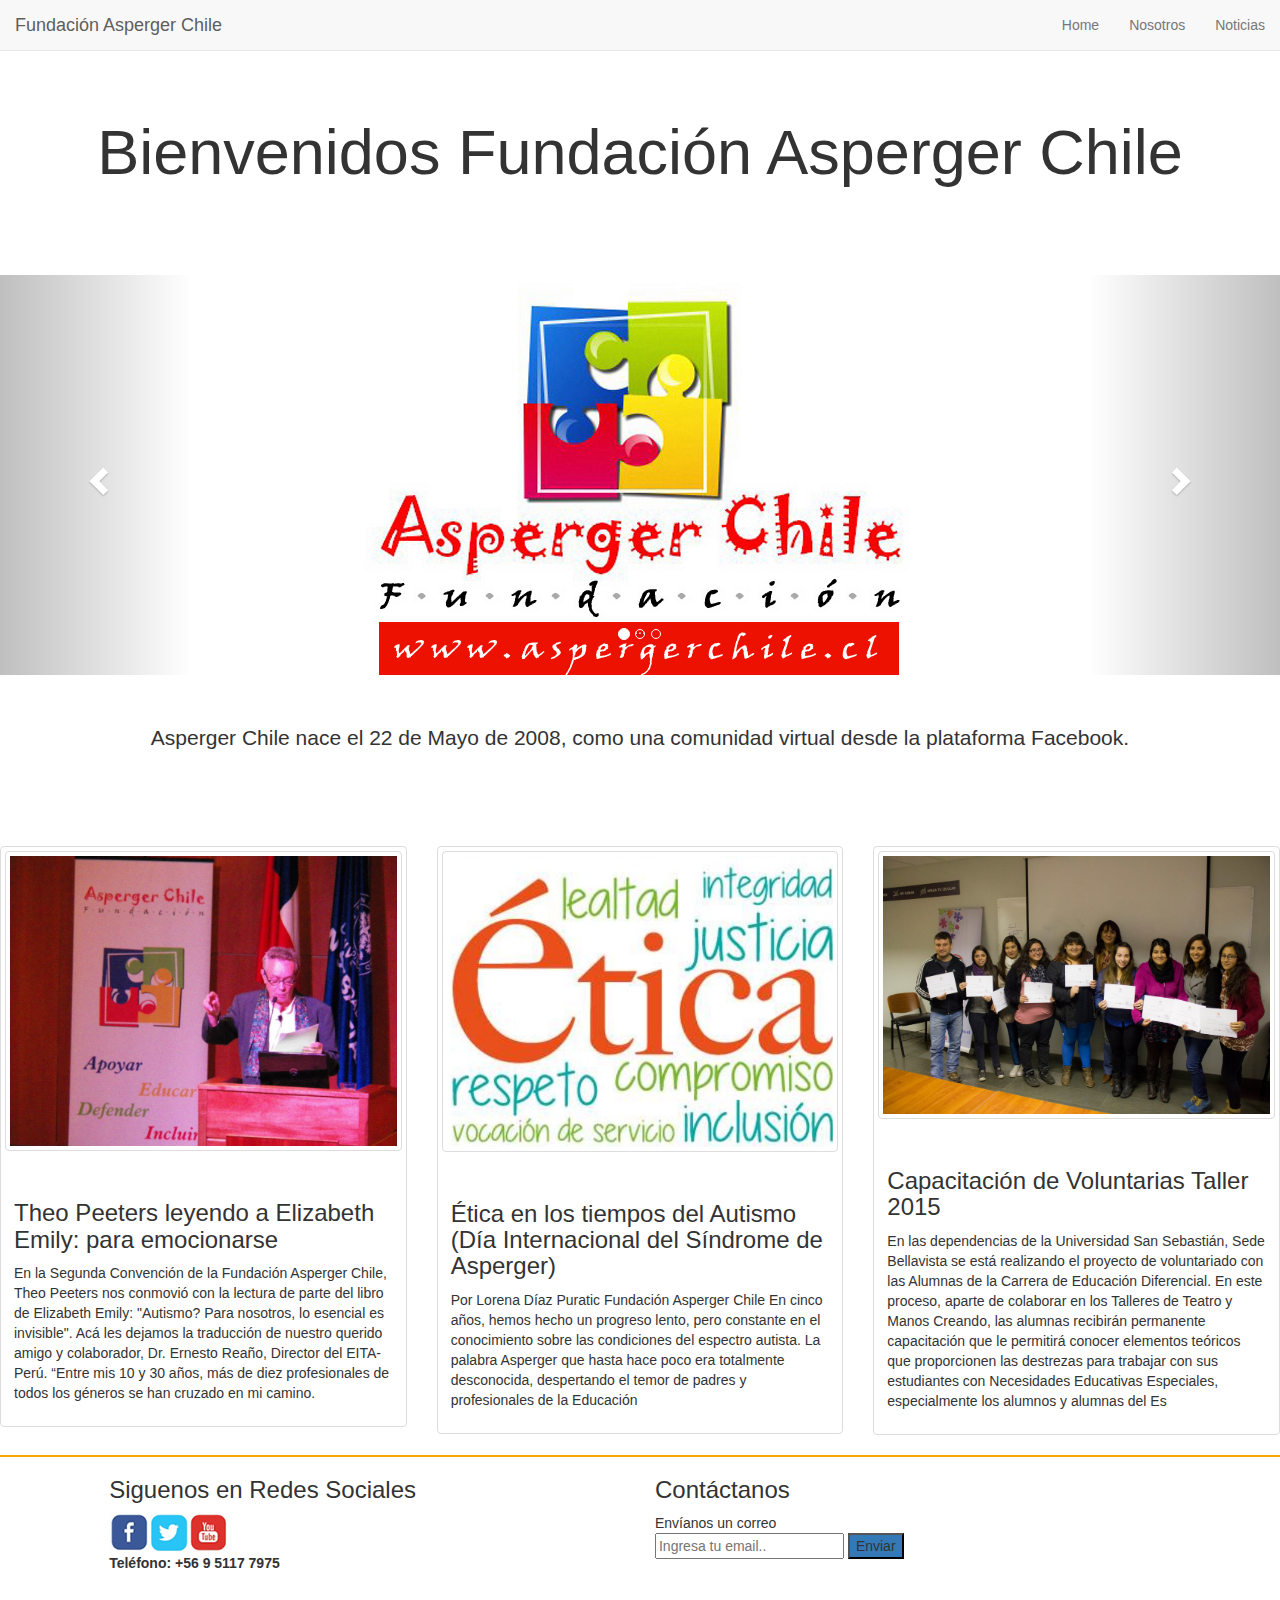
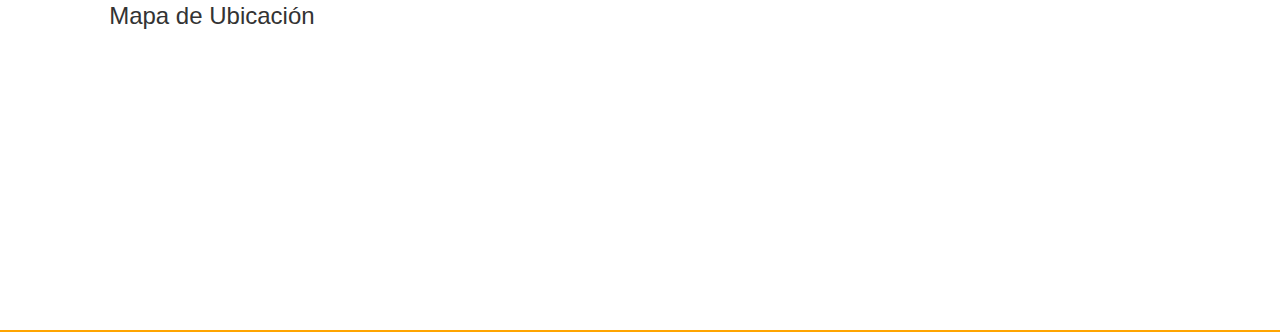
<file: index.html>
<!DOCTYPE html>
<html>
<head>
	<meta charset="utf-8">
	<meta name="viewport" content="width=device-width, initial-scale=1">

	<!-- Latest compiled and minified CSS -->
	<link href="https://maxcdn.bootstrapcdn.com/bootstrap/3.3.7/css/bootstrap.min.css" rel="stylesheet" integrity="sha384-BVYiiSIFeK1dGmJRAkycuHAHRg32OmUcww7on3RYdg4Va+PmSTsz/K68vbdEjh4u" crossorigin="anonymous">
	
	<script type="text/javascript" src="http://code.jquery.com/jquery-1.11.0.min.js"></script>
	<!-- Latest compiled and minified JavaScript -->
	<script src="https://maxcdn.bootstrapcdn.com/bootstrap/3.3.7/js/bootstrap.min.js" integrity="sha384-Tc5IQib027qvyjSMfHjOMaLkfuWVxZxUPnCJA7l2mCWNIpG9mGCD8wGNIcPD7Txa" crossorigin="anonymous"></script>

	<link rel="stylesheet" type="text/css" href="css/estilo.css">
	<title>Fundación Asperger</title>
</head>
<body>
<!-- Inicio Barra de Navegación-->
<nav class="navbar navbar-default navbar-fixed-top" role="navigation">
  <div class="container-fluid">
    <!-- Brand and toggle get grouped for better mobile display -->
    <div class="navbar-header">
      <button type="button" class="navbar-toggle" data-toggle="collapse" data-target="#bs-example-navbar-collapse-1">
        <span class="sr-only">Toggle navigation</span>
        <span class="icon-bar"></span>
        <span class="icon-bar"></span>
        <span class="icon-bar"></span>
      </button>
      <a class="navbar-brand" href="#">Fundación Asperger Chile</a>
    </div>

    <!-- Collect the nav links, forms, and other content for toggling -->
    <div class="collapse navbar-collapse" id="bs-example-navbar-collapse-1">

      <ul class="nav navbar-nav navbar-right">
        <li><a href="index.html" alt="#">Home</a></li>
        <li><a href="nosotros.html" alt="#">Nosotros</a></li>
        <li><a href="noticias.html" alt="#">Noticias</a></li>
      </ul>
    </div><!-- /.navbar-collapse -->
  </div><!-- /.container-fluid -->
</nav>
<!-- FIN Barra de Navegación -->

<!-- Inicio Banner Principal -->

<!--<div class="jumbotron">
  	<h1 class="centered">Bienvenidos Fundación Asperger Chile</h1>
  	<img src="images/asperger-chile.jpg" class="img-responsive centered-img">
  	<p class="centered">Asperger Chile nace el 22 de Mayo de 2008, como una comunidad virtual desde la plataforma Facebook.</p>
</div>-->
<div class="jumbotron">
  <h1 class="centered">Bienvenidos Fundación Asperger Chile</h1>
</div>
<div id="carousel-example-generic" class="carousel slide" data-ride="carousel">
  <!-- Indicators -->
  <ol class="carousel-indicators">
    <li data-target="#carousel-example-generic" data-slide-to="0" class="active"></li>
    <li data-target="#carousel-example-generic" data-slide-to="1"></li>
    <li data-target="#carousel-example-generic" data-slide-to="2"></li>
  </ol>

  <!-- Wrapper for slides -->
  <div class="carousel-inner" role="listbox">
    <div class="item active">
      <img src="images/asperger-chile.jpg" class="centered-img img-responsive" alt="#">
      <div class="carousel-caption">
        ...
      </div>
    </div>
    <div class="item">
      <img src="images/Jorges.jpg" class="centered-img img-responsive" alt="#">
      <div class="carousel-caption">
        ...
      </div>
    </div>
    <div class="item">
      <img src="images/etica-y-comportamiento-de-la-sociedad.jpg" class="centered-img img-responsive" alt="#">
      <div class="carousel-caption">
        ...
      </div>
    </div>
  </div>

  <!-- Controls -->
  <a class="left carousel-control" href="#carousel-example-generic" role="button" data-slide="prev">
    <span class="glyphicon glyphicon-chevron-left" aria-hidden="true"></span>
    <span class="sr-only">Previous</span>
  </a>
  <a class="right carousel-control" href="#carousel-example-generic" role="button" data-slide="next">
    <span class="glyphicon glyphicon-chevron-right" aria-hidden="true"></span>
    <span class="sr-only">Next</span>
  </a>
</div>

<div class="jumbotron">
  <p class="centered">Asperger Chile nace el 22 de Mayo de 2008, como una comunidad virtual desde la plataforma Facebook.</p>
</div>


 <!--Fin Banner Principal -->

<!-- Inicio thumbnails (noticias relevantes) -->
<div class="row">
   <div class="col-sm-6 col-md-4">
    <div class="thumbnail">
      <img src="images/THEOFAC1.jpg" class="img-responsive thumbnail" alt="...">
      <div class="caption">
        <h3>Theo Peeters leyendo a Elizabeth Emily: para emocionarse</h3>
        <p>En la Segunda Convención de la Fundación Asperger Chile, Theo Peeters nos conmovió con la lectura de parte del libro de Elizabeth Emily: "Autismo? Para nosotros, lo esencial es invisible". Acá les dejamos la traducción de nuestro querido amigo y colaborador, Dr. Ernesto Reaño, Director del EITA- Perú. “Entre mis 10 y 30 años, más de diez profesionales de todos los géneros se han cruzado en mi camino. </p>
      </div>
    </div>
  </div>

   <div class="col-sm-6 col-md-4">
    <div class="thumbnail">
      <img src="images/etica-y-comportamiento-de-la-sociedad.jpg" class="img-responsive thumbnail" alt="...">
      <div class="caption">
        <h3>Ética en los tiempos del Autismo (Día Internacional del Síndrome de Asperger)</h3>
        <p>Por Lorena Díaz Puratic Fundación Asperger Chile En cinco años, hemos hecho un progreso lento, pero constante en el conocimiento sobre las condiciones del espectro autista. La palabra Asperger que hasta hace poco era totalmente desconocida, despertando el temor de padres y profesionales de la Educación</p>
      </div>
    </div>
  </div>
    <div class="col-sm-6 col-md-4">
    <div class="thumbnail">
      <img src="images/websitecap.jpg" class="img-responsive thumbnail" alt="...">
      <div class="caption">
        <h3>Capacitación de Voluntarias Taller 2015</h3>
        <p>En las dependencias de la Universidad San Sebastián, Sede Bellavista se está realizando el proyecto de voluntariado con las Alumnas de la Carrera de Educación Diferencial. En este proceso, aparte de colaborar en los Talleres de Teatro y Manos Creando, las alumnas recibirán permanente capacitación que le permitirá conocer elementos teóricos que proporcionen las destrezas para trabajar con sus estudiantes con Necesidades Educativas Especiales, especialmente los alumnos y alumnas del Es</p>
      </div>
    </div>
  </div>
</div>
<!-- Fin thumbnails (noticias relevantes) -->

<!-- Inicio Footer -->

<div class="jumbotron-footer">
<!-- Inicio Información de Contacto -->
	<div class="row">
		<div class="col-md-5 col-md-offset-1 col-sm-5 col-sm-offset-1 enlinea">
			<h3>Siguenos en Redes Sociales</h3>
			<p class="centered">
				<a href="https://www.facebook.com/pages/Fundacion-Asperger-Chile/116320555087515" alt="#"><img src="images/face.jpg" class="img-responsive img"></a>
				<a href="https://twitter.com/Aspergerchile_F" alt="#"><img src="images/twitter.jpg" class="img-responsive img" alt="#"></a>
				<a href="https://www.youtube.com/channel/UCv927I1W_spt4eVdrYUSlqw" alt="#"><img src="images/youtube.jpg" class="img-responsive img" alt="#"></a>
			</p>
			<br>
			<p class="Lnegrita borra">Teléfono: +56 9 5117 7975 <br> </p>
		</div>
		<div class="col-md-5 col-sm-5 enlinea">
			<h3>Contáctanos</h3>
			<span>Envíanos un correo</span><br>
			<form action="mailto:direccion@correo.com">
				<input type="text" placeholder="Ingresa tu email..">
				<button class="button bAzul">Enviar</button>
			</form>
		</div>
	</div>
<!-- Fin Información de Contacto -->

<!-- Inicio Formulación de Contacto -->
<!-- Fin Formulación de Contacto -->

<!-- Inicio Mapa de Ubicación -->
	<div class="row">
		<div class="col-md-5 col-md-offset-1 col-sm-5 col-sm-offset-1 enlinea">
			<h3> Mapa de Ubicación </h3>
			<div class="embed-responsive embed-responsive-16by9">	
				<iframe src="https://www.google.com/maps/embed?pb=!1m10!1m8!1m3!1d13318.14811886251!2d-70.6187215!3d-33.4353126!3m2!1i1024!2i768!4f13.1!5e0!3m2!1ses-419!2scl!4v1506305768454" frameborder="0" style="border:0" allowfullscreen class="embed-responsive-item"></iframe>
			</div>
		</div>
	</div>
<!-- Fin Mapa de Ubicación -->
<!-- Fin Footer -->
</div>

</body>
</html>
</file>
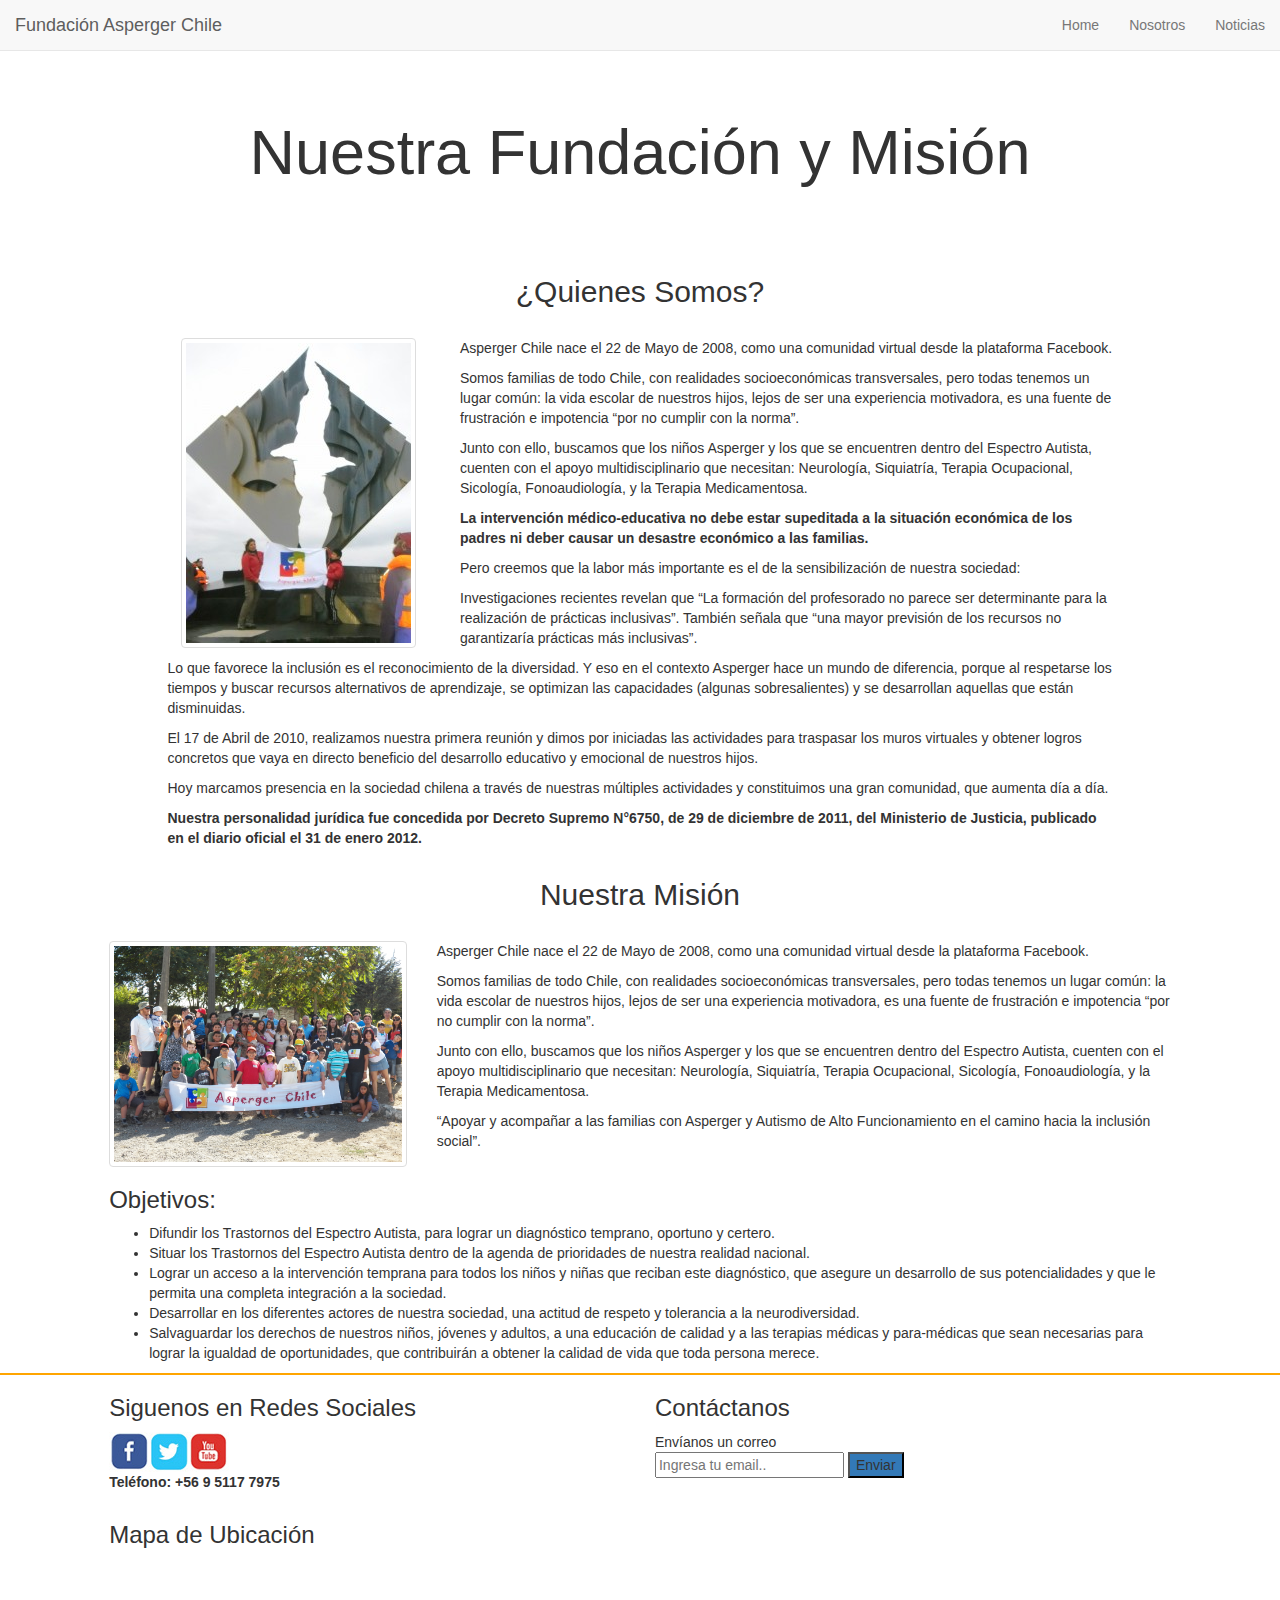
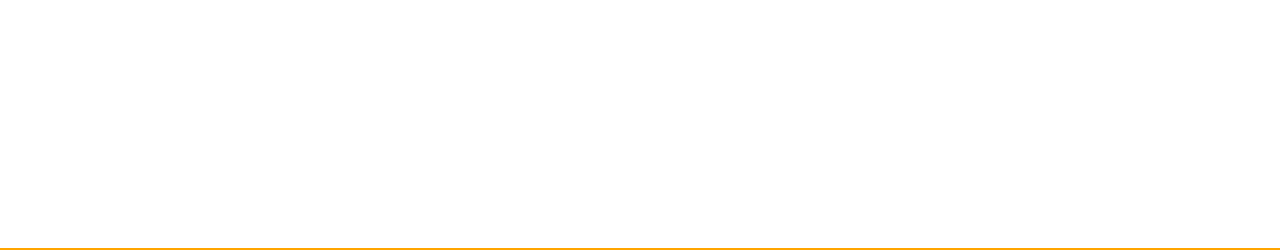
<file: nosotros.html>
<!DOCTYPE html>
<html>
<head>
	<meta charset="utf-8">
	<meta name="viewport" content="width=device-width, initial-scale=1">

	<!-- Latest compiled and minified CSS -->
	<link rel="stylesheet" href="http://netdna.bootstrapcdn.com/bootstrap/3.1.1/css/bootstrap.min.css">
	
	<script type="text/javascript" src="http://code.jquery.com/jquery-1.11.0.min.js"></script>
	<!-- Latest compiled and minified JavaScript -->
	<script src="http://netdna.bootstrapcdn.com/bootstrap/3.1.1/js/bootstrap.min.js"></script>

	<link rel="stylesheet" type="text/css" href="css/estilo.css">
	<title>Fundación Asperger - Nosotros</title>
</head>
<body>
<!-- Inicio Barra de Navegación-->
<nav class="navbar navbar-default navbar-fixed-top" role="navigation">
  <div class="container-fluid">
    <!-- Brand and toggle get grouped for better mobile display -->
    <div class="navbar-header">
      <button type="button" class="navbar-toggle" data-toggle="collapse" data-target="#bs-example-navbar-collapse-1">
        <span class="sr-only">Toggle navigation</span>
        <span class="icon-bar"></span>
        <span class="icon-bar"></span>
        <span class="icon-bar"></span>
      </button>
      <a class="navbar-brand" href="#">Fundación Asperger Chile</a>
    </div>

    <!-- Collect the nav links, forms, and other content for toggling -->
    <div class="collapse navbar-collapse" id="bs-example-navbar-collapse-1">

      <ul class="nav navbar-nav navbar-right">
        <li><a href="index.html" alt="#">Home</a></li>
        <li><a href="nosotros.html" alt="#">Nosotros</a></li>
        <li><a href="noticias.html" alt="#">Noticias</a></li>
      </ul>
    </div><!-- /.navbar-collapse -->
  </div><!-- /.container-fluid -->
</nav>
<!-- FIN Barra de Navegación -->

<!-- Inicio Cuerpo -->

<!-- Inicio Quienes Somos -->
<div class="container">
	<div class="jumbotron">
  		<h1 class="centered">Nuestra Fundación y Misión</h1>
  	</div>
  	<h2 class="centered">¿Quienes Somos?</h2>
  	<br>
  	 	<div class="row">
  		<div class="col-md-offset-1 col-sm-4 ol-sm-offset-1 col-md-3">
  			<img src="images/nosotros02.jpg" class="img-responsive centered-img thumbnail">
  		</div>
  		<div class="col-sm-6 col-md-7">
  			<p>Asperger Chile nace el 22 de Mayo de 2008, como una comunidad virtual desde la plataforma Facebook.</p>
			<p>Somos familias de todo Chile, con realidades socioeconómicas transversales, pero todas tenemos un lugar común: la vida escolar de nuestros hijos, lejos de ser una experiencia motivadora, es una
			fuente de frustración e impotencia “por no cumplir con la norma”. </p>
			<p>Junto con ello, buscamos que los niños Asperger y los que se encuentren dentro del Espectro Autista, cuenten con el apoyo multidisciplinario que necesitan: Neurología, Siquiatría, Terapia Ocupacional, Sicología, Fonoaudiología, y la Terapia Medicamentosa. </p>
			<p><span class="Lnegrita">La intervención médico-educativa no debe estar supeditada a la situación económica de los padres ni deber causar un desastre económico a las familias.</span></p>
			<p>Pero creemos que la labor más importante es el de la sensibilización de nuestra sociedad:</p>
			<p>Investigaciones recientes revelan que “La formación del profesorado no parece ser determinante para la realización de prácticas inclusivas”. También señala que “una mayor previsión de los recursos no garantizaría prácticas más inclusivas”.</p>
		</div>
	</div>
	<div class="row">
  		<div class="col-md-offset-1 col-sm-11 ol-sm-offset-1 col-md-10">
			<p>Lo que favorece la inclusión es el reconocimiento de la diversidad. Y eso en el contexto Asperger hace un mundo de diferencia, porque al respetarse los tiempos y buscar recursos alternativos de aprendizaje, se optimizan las capacidades (algunas sobresalientes) y se desarrollan aquellas que están disminuidas.</p>

			<p>El 17 de Abril de 2010, realizamos nuestra primera reunión y dimos por iniciadas las actividades para traspasar los muros virtuales y obtener logros concretos que vaya en directo beneficio del desarrollo educativo y emocional de nuestros hijos.</p>

			<p>Hoy marcamos presencia en la sociedad chilena a través de nuestras múltiples actividades y constituimos una gran comunidad, que aumenta día a día.</p>

			<p><span class="Lnegrita borra">Nuestra personalidad jurídica fue concedida por Decreto Supremo N°6750, de 29 de diciembre de 2011, del Ministerio de Justicia, publicado en el diario oficial el 31 de enero 2012.</span></p>
		</div>
	</div>
</div>

<!-- Fin Quienes Somos -->
 
<!-- Inicio Nuestra Misión -->

<div class="contanier">
  	<h2 class="centered">Nuestra Misión</h2>
  	<br>
  	<div class="row">
  		<div class="col-md-offset-1 col-sm-4 ol-sm-offset-1 col-md-3">
  			<img src="images/nosotros01.jpg" class="img-responsive centered-img thumbnail">
  		</div>
  		<div class="col-sm-6 col-md-7">
  			<p>Asperger Chile nace el 22 de Mayo de 2008, como una comunidad virtual desde la plataforma Facebook.</p>
			<p>Somos familias de todo Chile, con realidades socioeconómicas transversales, pero todas tenemos un lugar común: la vida escolar de nuestros hijos, lejos de ser una experiencia motivadora, es una
			fuente de frustración e impotencia “por no cumplir con la norma”. </p>
			<p>Junto con ello, buscamos que los niños Asperger y los que se encuentren dentro del Espectro Autista, cuenten con el apoyo multidisciplinario que necesitan: Neurología, Siquiatría, Terapia Ocupacional, Sicología, Fonoaudiología, y la Terapia Medicamentosa. </p>
			<p>“Apoyar y acompañar a las familias con Asperger y Autismo de Alto Funcionamiento en el camino hacia la inclusión social”.<p>

		</div>
	</div>
	<div class="row">
  		<div class="col-md-offset-1 col-sm-11 ol-sm-offset-1 col-md-10">	
			<h3>Objetivos:</h3>
			<ul>
				<li>Difundir los Trastornos del Espectro Autista, para lograr un diagnóstico temprano, oportuno y certero.</li>
				<li>Situar los Trastornos del  Espectro Autista dentro de la agenda de prioridades de nuestra realidad nacional.</li>
				<li>Lograr un acceso a la intervención temprana para todos los niños y niñas que reciban este diagnóstico, que asegure un desarrollo de sus potencialidades y que le permita una completa integración a la sociedad.</li>
				<li>Desarrollar en los diferentes actores de nuestra sociedad, una actitud de respeto y tolerancia a la neurodiversidad.</li>
				<li>Salvaguardar los derechos de nuestros niños, jóvenes y adultos,   a una  educación de calidad y a las terapias médicas y para-médicas que sean necesarias para lograr la igualdad de oportunidades, que contribuirán a obtener la calidad de vida que toda persona merece.</li>
			</ul>
		</div>
	</div>
 
</div>

<!-- Fin Nuestra Misión -->

<!-- Fin Cuerpo -->
 

<!-- Inicio Footer -->

<div class="jumbotron-footer">
<!-- Inicio Información de Contacto -->
	<div class="row">
		<div class="col-md-5 col-md-offset-1 col-sm-5 col-sm-offset-1 enlinea">
			<h3>Siguenos en Redes Sociales</h3>
			<p class="centered">
				<a href="https://www.facebook.com/pages/Fundacion-Asperger-Chile/116320555087515" alt="#"><img src="images/face.jpg" class="img-responsive img"></a>
				<a href="https://twitter.com/Aspergerchile_F" alt="#"><img src="images/twitter.jpg" class="img-responsive img" alt="#"></a>
				<a href="https://www.youtube.com/channel/UCv927I1W_spt4eVdrYUSlqw" alt="#"><img src="images/youtube.jpg" class="img-responsive img" alt="#"></a>
			</p>
			<br>
			<p class="Lnegrita borra">Teléfono: +56 9 5117 7975 <br> </p>
		</div>
		<div class="col-md-5 col-sm-5 enlinea">
			<h3>Contáctanos</h3>
			<span>Envíanos un correo</span><br>
			<form action="mailto:direccion@correo.com">
				<input type="text" placeholder="Ingresa tu email..">
				<button class="button bAzul">Enviar</button>
			</form>
		</div>
	</div>
<!-- Fin Información de Contacto -->


<!-- Inicio Mapa de Ubicación -->
	<div class="row">
		<div class="col-md-5 col-md-offset-1 col-sm-5 col-sm-offset-1 enlinea">
			<h3> Mapa de Ubicación </h3>
			<div class="embed-responsive embed-responsive-16by9">	
				<iframe src="https://www.google.com/maps/embed?pb=!1m10!1m8!1m3!1d13318.14811886251!2d-70.6187215!3d-33.4353126!3m2!1i1024!2i768!4f13.1!5e0!3m2!1ses-419!2scl!4v1506305768454" frameborder="0" style="border:0" allowfullscreen class="embed-responsive-item"></iframe>
			</div>
		</div>
	</div>
<!-- Fin Mapa de Ubicación -->
<!-- Fin Footer -->
</div>

</body>
</html>
</file>
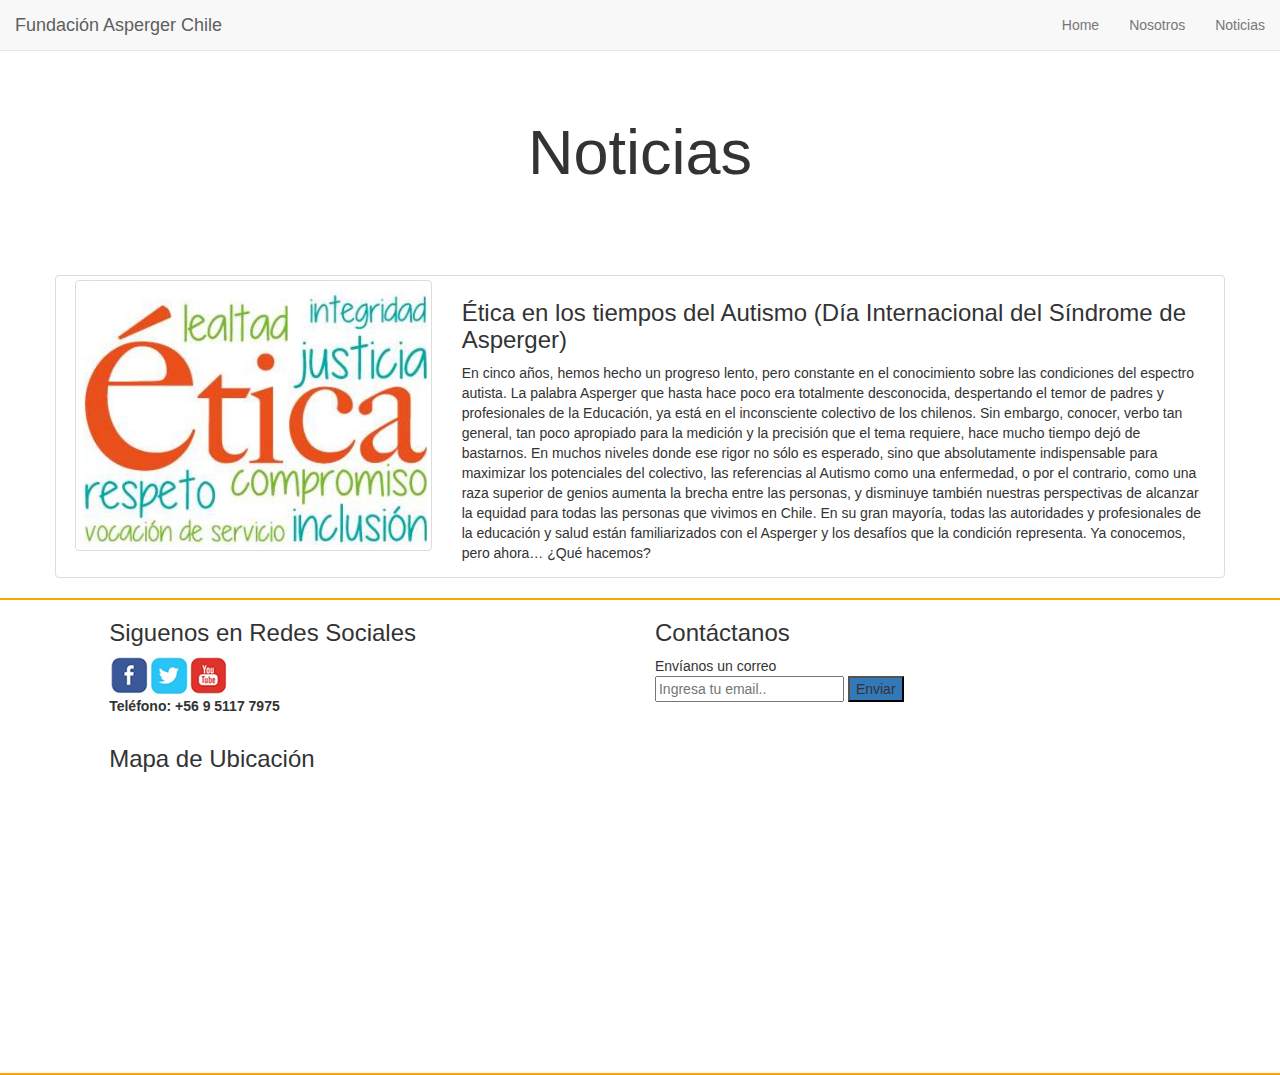
<file: noticia1.html>
<!DOCTYPE html>
<html>
<head>
	<meta charset="utf-8">
	<meta name="viewport" content="width=device-width, initial-scale=1">

	<!-- Latest compiled and minified CSS -->
	<link rel="stylesheet" href="http://netdna.bootstrapcdn.com/bootstrap/3.1.1/css/bootstrap.min.css">
	
	<script type="text/javascript" src="http://code.jquery.com/jquery-1.11.0.min.js"></script>
	<!-- Latest compiled and minified JavaScript -->
	<script src="http://netdna.bootstrapcdn.com/bootstrap/3.1.1/js/bootstrap.min.js"></script>

	<link rel="stylesheet" type="text/css" href="css/estilo.css">
	<title>Fundación Asperger - Noticias</title>
</head>
<body>
<!-- Inicio Barra de Navegación-->
<nav class="navbar navbar-default navbar-fixed-top" role="navigation">
  <div class="container-fluid">
    <!-- Brand and toggle get grouped for better mobile display -->
    <div class="navbar-header">
      <button type="button" class="navbar-toggle" data-toggle="collapse" data-target="#bs-example-navbar-collapse-1">
        <span class="sr-only">Toggle navigation</span>
        <span class="icon-bar"></span>
        <span class="icon-bar"></span>
        <span class="icon-bar"></span>
      </button>
      <a class="navbar-brand" href="#">Fundación Asperger Chile</a>
    </div>

    <!-- Collect the nav links, forms, and other content for toggling -->
    <div class="collapse navbar-collapse" id="bs-example-navbar-collapse-1">

      <ul class="nav navbar-nav navbar-right">
        <li><a href="index.html" alt="#">Home</a></li>
        <li><a href="nosotros.html" alt="#">Nosotros</a></li>
        <li><a href="noticias.html" alt="#">Noticias</a></li>
      </ul>
    </div><!-- /.navbar-collapse -->
  </div><!-- /.container-fluid -->
</nav>
<!-- FIN Barra de Navegación -->

<div class="jumbotron">
  		<h1 class="centered">Noticias</h1>
</div>

<!-- Inicio Noticias -->
<div class="container">
   <!--<div class="col-sm-6 col-md-4"> -->
    <div class="thumbnail row">
	    <div class="col-sm-6 col-md-4">
	      <img src="images/etica-y-comportamiento-de-la-sociedad.jpg" class="img-responsive thumbnail" alt="...">
	    </div>
     	<div class="col-sm-6 col-md-8">
	      	<!--<div class="caption">-->
		        <h3>Ética en los tiempos del Autismo (Día Internacional del Síndrome de Asperger)</h3>
		        <p>En cinco años, hemos hecho un progreso lento, pero constante en el conocimiento sobre las condiciones del espectro autista. La palabra Asperger que hasta hace poco era totalmente desconocida, despertando el temor de padres y profesionales de la Educación, ya está en el inconsciente colectivo de los chilenos. Sin embargo, conocer, verbo tan general, tan poco apropiado para la medición y la precisión que el tema requiere, hace mucho tiempo dejó de bastarnos. En muchos niveles donde ese rigor no sólo es esperado, sino que absolutamente indispensable para maximizar los potenciales del colectivo,  las referencias al Autismo como una enfermedad, o por el contrario, como una raza superior de genios aumenta la brecha entre las personas, y disminuye también nuestras perspectivas de alcanzar la equidad  para todas las personas que vivimos en Chile. En su gran mayoría, todas las autoridades y profesionales de la educación y salud están familiarizados con el Asperger y los desafíos que la condición representa. Ya conocemos, pero ahora… ¿Qué hacemos?</p>
	       	<!--</div>-->
      	</div>
    </div>
</div>


<!-- Fin noticias -->

<!-- Inicio Footer -->

<div class="jumbotron-footer">
<!-- Inicio Información de Contacto -->
	<div class="row">
		<div class="col-md-5 col-md-offset-1 col-sm-5 col-sm-offset-1 enlinea">
			<h3>Siguenos en Redes Sociales</h3>
			<p class="centered">
				<a href="https://www.facebook.com/pages/Fundacion-Asperger-Chile/116320555087515" alt="#"><img src="images/face.jpg" class="img-responsive img"></a>
				<a href="https://twitter.com/Aspergerchile_F" alt="#"><img src="images/twitter.jpg" class="img-responsive img" alt="#"></a>
				<a href="https://www.youtube.com/channel/UCv927I1W_spt4eVdrYUSlqw" alt="#"><img src="images/youtube.jpg" class="img-responsive img" alt="#"></a>
			</p>
			<br>
			<p class="Lnegrita borra">Teléfono: +56 9 5117 7975 <br> </p>
		</div>
		<div class="col-md-5 col-sm-5 enlinea">
			<h3>Contáctanos</h3>
			<span>Envíanos un correo</span><br>
			<form action="mailto:direccion@correo.com">
				<input type="text" placeholder="Ingresa tu email..">
				<button class="button bAzul">Enviar</button>
			</form>
		</div>
	</div>
<!-- Fin Información de Contacto -->

<!-- Inicio Mapa de Ubicación -->
	<div class="row">
		<div class="col-md-5 col-md-offset-1 col-sm-5 col-sm-offset-1 enlinea">
			<h3> Mapa de Ubicación </h3>
			<div class="embed-responsive embed-responsive-16by9">	
				<iframe src="https://www.google.com/maps/embed?pb=!1m10!1m8!1m3!1d13318.14811886251!2d-70.6187215!3d-33.4353126!3m2!1i1024!2i768!4f13.1!5e0!3m2!1ses-419!2scl!4v1506305768454" frameborder="0" style="border:0" allowfullscreen class="embed-responsive-item"></iframe>
			</div>
		</div>
	</div>
<!-- Fin Mapa de Ubicación -->
<!-- Fin Footer -->
</div>

</body>
</html>
</file>
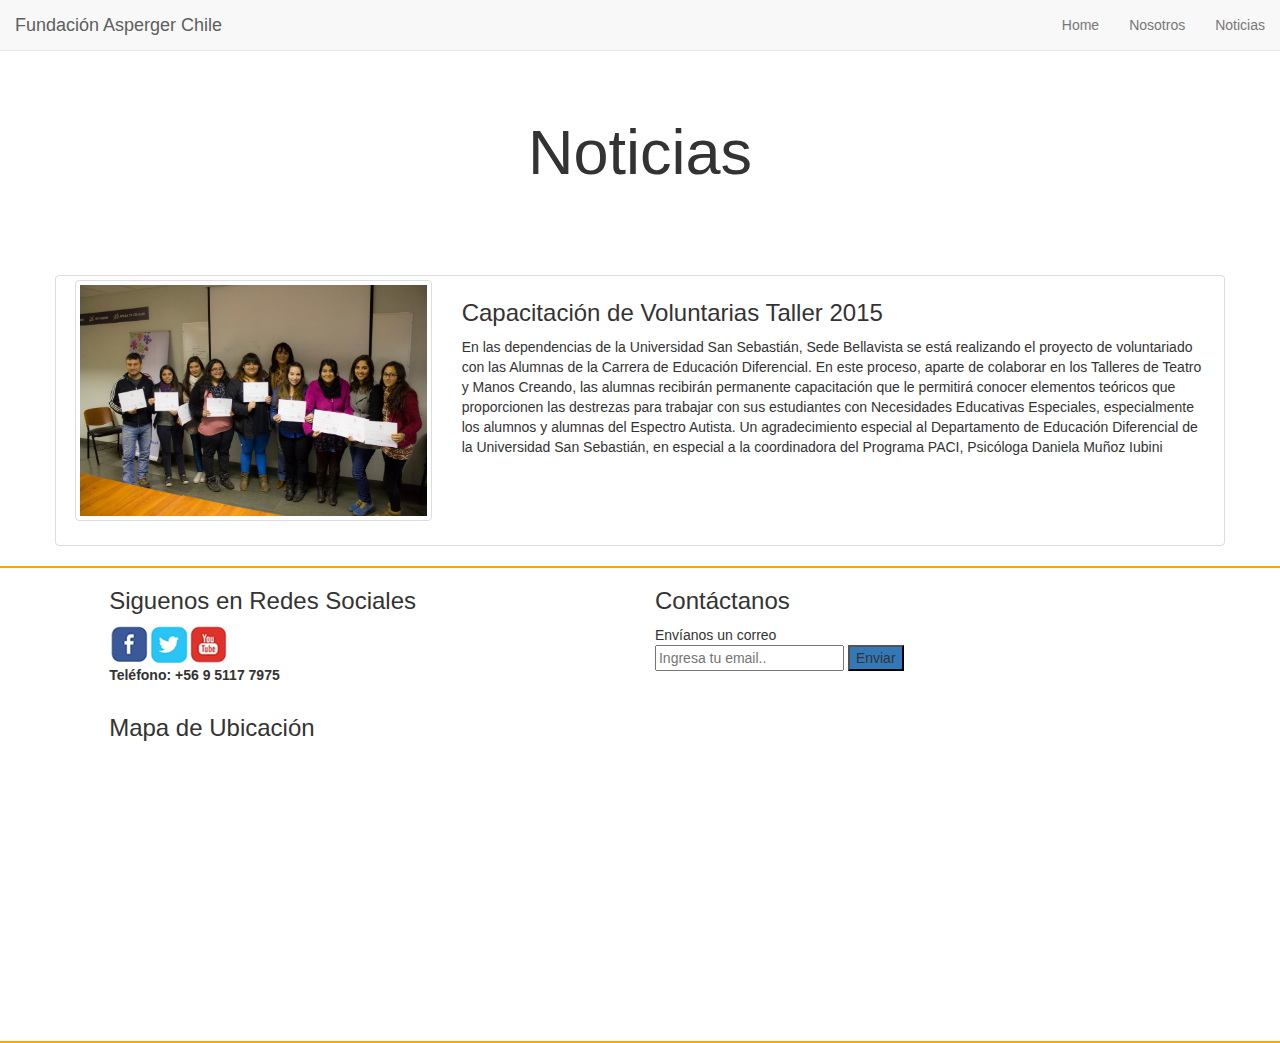
<file: noticia2.html>
<!DOCTYPE html>
<html>
<head>
	<meta charset="utf-8">
	<meta name="viewport" content="width=device-width, initial-scale=1">

	<!-- Latest compiled and minified CSS -->
	<link rel="stylesheet" href="http://netdna.bootstrapcdn.com/bootstrap/3.1.1/css/bootstrap.min.css">
	
	<script type="text/javascript" src="http://code.jquery.com/jquery-1.11.0.min.js"></script>
	<!-- Latest compiled and minified JavaScript -->
	<script src="http://netdna.bootstrapcdn.com/bootstrap/3.1.1/js/bootstrap.min.js"></script>

	<link rel="stylesheet" type="text/css" href="css/estilo.css">
	<title>Fundación Asperger - Noticias</title>
</head>
<body>
<!-- Inicio Barra de Navegación-->
<nav class="navbar navbar-default navbar-fixed-top" role="navigation">
  <div class="container-fluid">
    <!-- Brand and toggle get grouped for better mobile display -->
    <div class="navbar-header">
      <button type="button" class="navbar-toggle" data-toggle="collapse" data-target="#bs-example-navbar-collapse-1">
        <span class="sr-only">Toggle navigation</span>
        <span class="icon-bar"></span>
        <span class="icon-bar"></span>
        <span class="icon-bar"></span>
      </button>
      <a class="navbar-brand" href="#">Fundación Asperger Chile</a>
    </div>

    <!-- Collect the nav links, forms, and other content for toggling -->
    <div class="collapse navbar-collapse" id="bs-example-navbar-collapse-1">

      <ul class="nav navbar-nav navbar-right">
        <li><a href="index.html" alt="#">Home</a></li>
        <li><a href="nosotros.html" alt="#">Nosotros</a></li>
        <li><a href="noticias.html" alt="#">Noticias</a></li>
      </ul>
    </div><!-- /.navbar-collapse -->
  </div><!-- /.container-fluid -->
</nav>
<!-- FIN Barra de Navegación -->

<div class="jumbotron">
  		<h1 class="centered">Noticias</h1>
</div>

<!-- Inicio Noticias -->
<div class="container">
   <!--<div class="col-sm-6 col-md-4"> -->
    <div class="thumbnail row">
	    <div class="col-sm-6 col-md-4">
	      <img src="images/websitecap.jpg" class="img-responsive thumbnail" alt="...">
	    </div>
     	<div class="col-sm-6 col-md-8">
	      	<!--<div class="caption">-->
		        <h3>Capacitación de Voluntarias Taller 2015</h3>
		        <p>En las dependencias de la Universidad San Sebastián, Sede Bellavista se está realizando el proyecto de voluntariado con las Alumnas de la Carrera de Educación Diferencial.
				En este proceso, aparte de colaborar en los Talleres de Teatro y Manos Creando, las alumnas recibirán permanente capacitación que le permitirá conocer elementos teóricos que proporcionen las destrezas para trabajar con sus estudiantes con Necesidades Educativas Especiales, especialmente los alumnos y alumnas del Espectro Autista.
				Un agradecimiento especial al Departamento de Educación Diferencial de la Universidad San Sebastián, en especial a la coordinadora del Programa PACI, Psicóloga Daniela Muñoz Iubini</p>
	       	<!--</div>-->
      	</div>
    </div>
</div>


<!-- Fin noticias -->

<!-- Inicio Footer -->

<div class="jumbotron-footer">
<!-- Inicio Información de Contacto -->
	<div class="row">
		<div class="col-md-5 col-md-offset-1 col-sm-5 col-sm-offset-1 enlinea">
			<h3>Siguenos en Redes Sociales</h3>
			<p class="centered">
				<a href="https://www.facebook.com/pages/Fundacion-Asperger-Chile/116320555087515" alt="#"><img src="images/face.jpg" class="img-responsive img"></a>
				<a href="https://twitter.com/Aspergerchile_F" alt="#"><img src="images/twitter.jpg" class="img-responsive img" alt="#"></a>
				<a href="https://www.youtube.com/channel/UCv927I1W_spt4eVdrYUSlqw" alt="#"><img src="images/youtube.jpg" class="img-responsive img" alt="#"></a>
			</p>
			<br>
			<p class="Lnegrita borra">Teléfono: +56 9 5117 7975 <br> </p>
		</div>
		<div class="col-md-5 col-sm-5 enlinea">
			<h3>Contáctanos</h3>
			<span>Envíanos un correo</span><br>
			<form action="mailto:direccion@correo.com">
				<input type="text" placeholder="Ingresa tu email..">
				<button class="button bAzul">Enviar</button>
			</form>
		</div>
	</div>
<!-- Fin Información de Contacto -->


<!-- Inicio Mapa de Ubicación -->
	<div class="row">
		<div class="col-md-5 col-md-offset-1 col-sm-5 col-sm-offset-1 enlinea">
			<h3> Mapa de Ubicación </h3>
			<div class="embed-responsive embed-responsive-16by9">	
				<iframe src="https://www.google.com/maps/embed?pb=!1m10!1m8!1m3!1d13318.14811886251!2d-70.6187215!3d-33.4353126!3m2!1i1024!2i768!4f13.1!5e0!3m2!1ses-419!2scl!4v1506305768454" frameborder="0" style="border:0" allowfullscreen class="embed-responsive-item"></iframe>
			</div>
		</div>
	</div>
<!-- Fin Mapa de Ubicación -->
<!-- Fin Footer -->
</div>

</body>
</html>
</file>
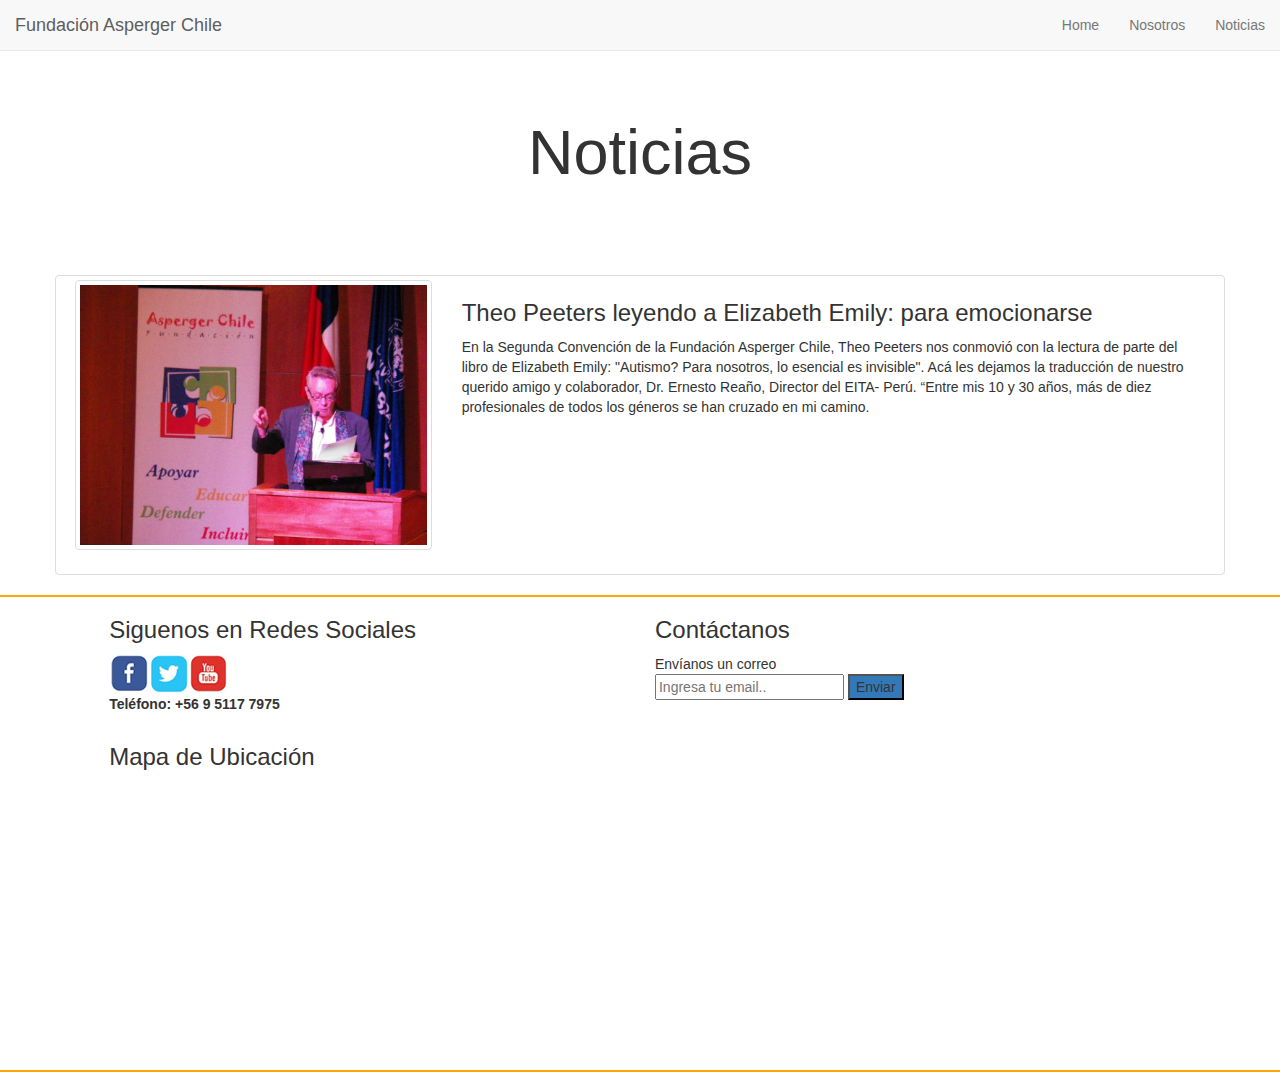
<file: noticia3.html>
<!DOCTYPE html>
<html>
<head>
	<meta charset="utf-8">
	<meta name="viewport" content="width=device-width, initial-scale=1">

	<!-- Latest compiled and minified CSS -->
	<link rel="stylesheet" href="http://netdna.bootstrapcdn.com/bootstrap/3.1.1/css/bootstrap.min.css">
	
	<script type="text/javascript" src="http://code.jquery.com/jquery-1.11.0.min.js"></script>
	<!-- Latest compiled and minified JavaScript -->
	<script src="http://netdna.bootstrapcdn.com/bootstrap/3.1.1/js/bootstrap.min.js"></script>

	<link rel="stylesheet" type="text/css" href="css/estilo.css">
	<title>Fundación Asperger - Noticias</title>
</head>
<body>
<!-- Inicio Barra de Navegación-->
<nav class="navbar navbar-default navbar-fixed-top" role="navigation">
  <div class="container-fluid">
    <!-- Brand and toggle get grouped for better mobile display -->
    <div class="navbar-header">
      <button type="button" class="navbar-toggle" data-toggle="collapse" data-target="#bs-example-navbar-collapse-1">
        <span class="sr-only">Toggle navigation</span>
        <span class="icon-bar"></span>
        <span class="icon-bar"></span>
        <span class="icon-bar"></span>
      </button>
      <a class="navbar-brand" href="#">Fundación Asperger Chile</a>
    </div>

    <!-- Collect the nav links, forms, and other content for toggling -->
    <div class="collapse navbar-collapse" id="bs-example-navbar-collapse-1">

      <ul class="nav navbar-nav navbar-right">
        <li><a href="index.html" alt="#">Home</a></li>
        <li><a href="nosotros.html" alt="#">Nosotros</a></li>
        <li><a href="noticias.html" alt="#">Noticias</a></li>
      </ul>
    </div><!-- /.navbar-collapse -->
  </div><!-- /.container-fluid -->
</nav>
<!-- FIN Barra de Navegación -->

<div class="jumbotron">
  		<h1 class="centered">Noticias</h1>
</div>

<!-- Inicio Noticias -->
<div class="container">
   <!--<div class="col-sm-6 col-md-4"> -->
    <div class="thumbnail row">
	    <div class="col-sm-6 col-md-4">
	      <img src="images/THEOFAC1.jpg" class="img-responsive thumbnail" alt="...">
	    </div>
     	<div class="col-sm-6 col-md-8">
	      	<!--<div class="caption">-->
		        <h3>Theo Peeters leyendo a Elizabeth Emily: para emocionarse</h3>
		        <p>En la Segunda Convención de la Fundación Asperger Chile, Theo Peeters nos conmovió con la lectura de parte del libro de Elizabeth Emily: "Autismo? Para nosotros, lo esencial es invisible". Acá les dejamos la traducción de nuestro querido amigo y colaborador, Dr. Ernesto Reaño, Director del EITA- Perú. “Entre mis 10 y 30 años, más de diez profesionales de todos los géneros se han cruzado en mi camino.</p>
	       	<!--</div>-->
      	</div>
    </div>
</div>


<!-- Fin noticias -->

<!-- Inicio Footer -->

<div class="jumbotron-footer">
<!-- Inicio Información de Contacto -->
	<div class="row">
		<div class="col-md-5 col-md-offset-1 col-sm-5 col-sm-offset-1 enlinea">
			<h3>Siguenos en Redes Sociales</h3>
			<p class="centered">
				<a href="https://www.facebook.com/pages/Fundacion-Asperger-Chile/116320555087515" alt="#"><img src="images/face.jpg" class="img-responsive img"></a>
				<a href="https://twitter.com/Aspergerchile_F" alt="#"><img src="images/twitter.jpg" class="img-responsive img" alt="#"></a>
				<a href="https://www.youtube.com/channel/UCv927I1W_spt4eVdrYUSlqw" alt="#"><img src="images/youtube.jpg" class="img-responsive img" alt="#"></a>
			</p>
			<br>
			<p class="Lnegrita borra">Teléfono: +56 9 5117 7975 <br> </p>
		</div>
		<div class="col-md-5 col-sm-5 enlinea">
			<h3>Contáctanos</h3>
			<span>Envíanos un correo</span><br>
			<form action="mailto:direccion@correo.com">
				<input type="text" placeholder="Ingresa tu email..">
				<button class="button bAzul">Enviar</button>
			</form>
		</div>
	</div>
<!-- Fin Información de Contacto -->


<!-- Inicio Mapa de Ubicación -->
	<div class="row">
		<div class="col-md-5 col-md-offset-1 col-sm-5 col-sm-offset-1 enlinea">
			<h3> Mapa de Ubicación </h3>
			<div class="embed-responsive embed-responsive-16by9">	
				<iframe src="https://www.google.com/maps/embed?pb=!1m10!1m8!1m3!1d13318.14811886251!2d-70.6187215!3d-33.4353126!3m2!1i1024!2i768!4f13.1!5e0!3m2!1ses-419!2scl!4v1506305768454" frameborder="0" style="border:0" allowfullscreen class="embed-responsive-item"></iframe>
			</div>
		</div>
	</div>
<!-- Fin Mapa de Ubicación -->
<!-- Fin Footer -->
</div>

</body>
</html>
</file>
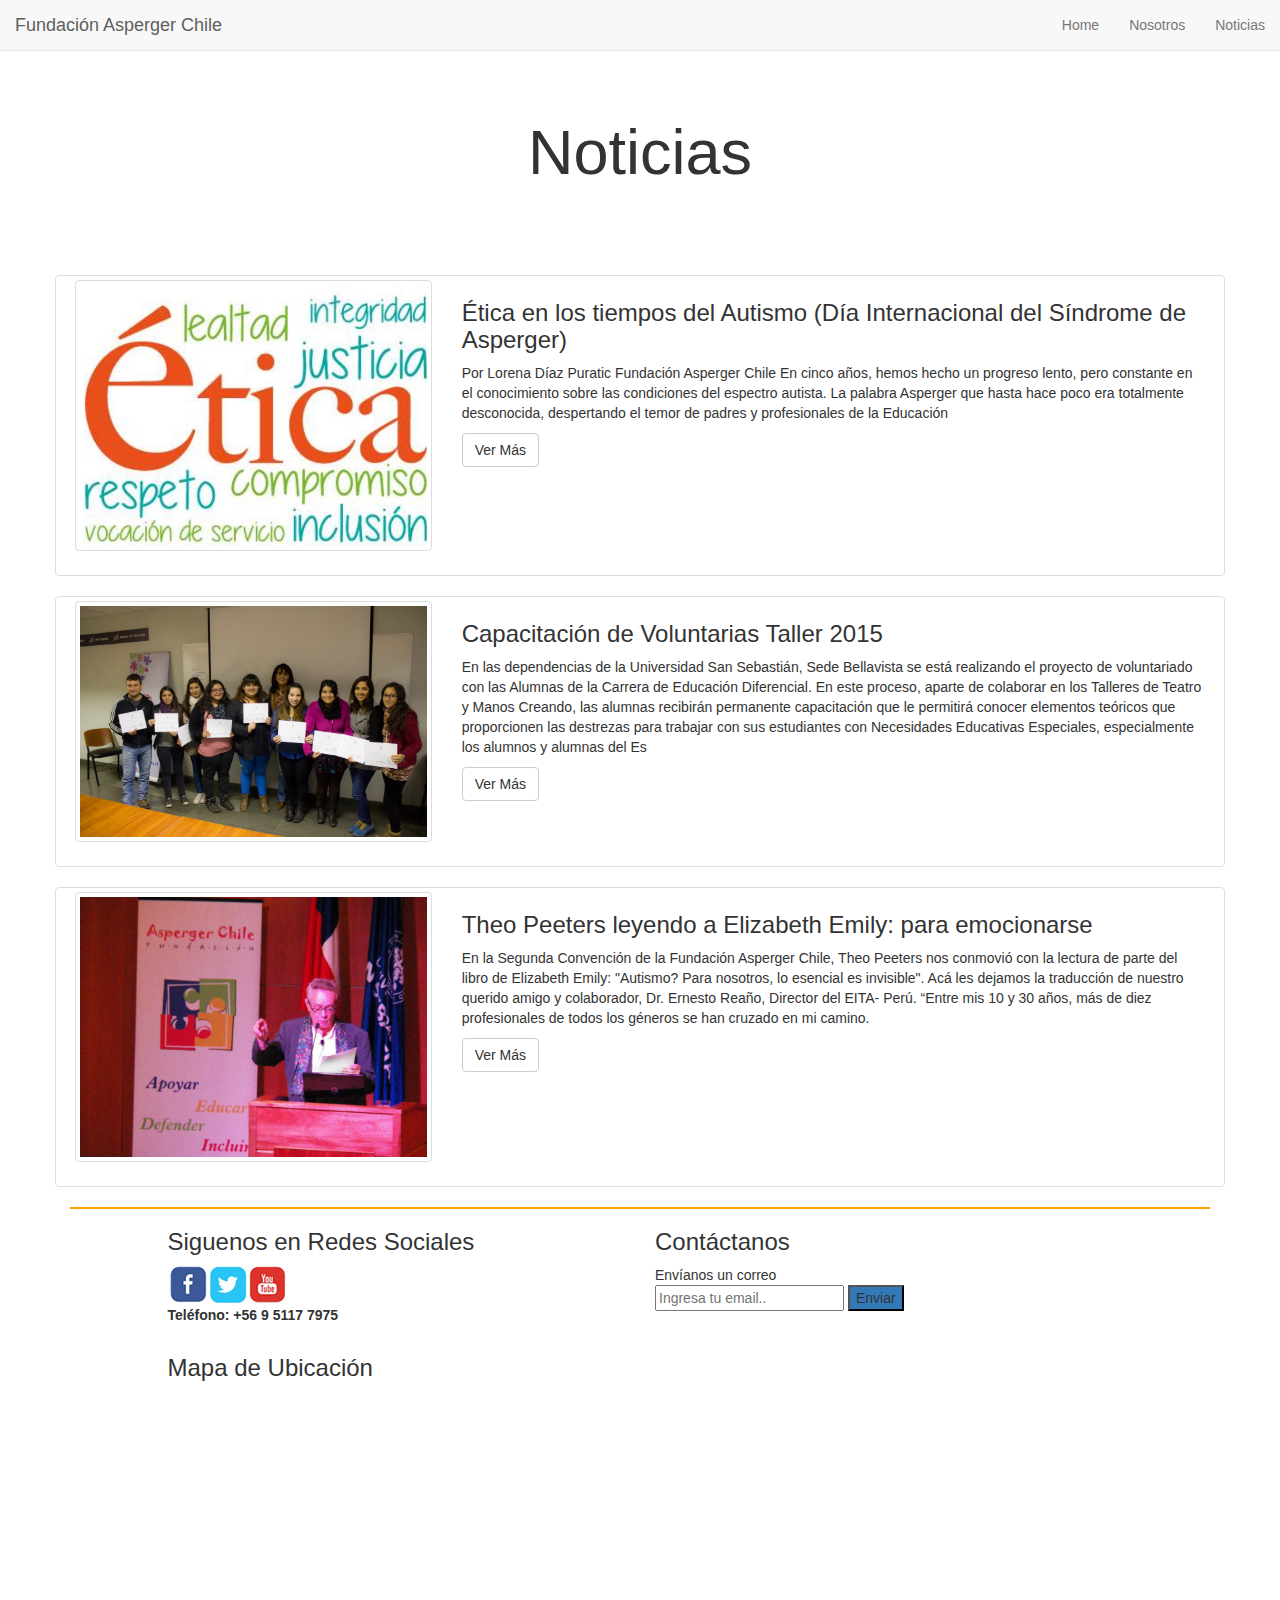
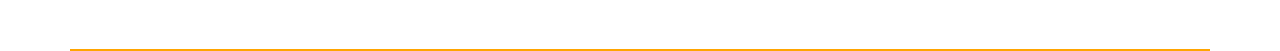
<file: noticias.html>
<!DOCTYPE html>
<html>
<head>
	<meta charset="utf-8">
	<meta name="viewport" content="width=device-width, initial-scale=1">

	<!-- Latest compiled and minified CSS -->
	<link rel="stylesheet" href="http://netdna.bootstrapcdn.com/bootstrap/3.1.1/css/bootstrap.min.css">
	
	<script type="text/javascript" src="http://code.jquery.com/jquery-1.11.0.min.js"></script>
	<!-- Latest compiled and minified JavaScript -->
	<script src="http://netdna.bootstrapcdn.com/bootstrap/3.1.1/js/bootstrap.min.js"></script>

	<link rel="stylesheet" type="text/css" href="css/estilo.css">
	<title>Fundación Asperger - Noticias</title>
</head>
<body>
<!-- Inicio Barra de Navegación-->
<nav class="navbar navbar-default navbar-fixed-top" role="navigation">
  <div class="container-fluid">
    <!-- Brand and toggle get grouped for better mobile display -->
    <div class="navbar-header">
      <button type="button" class="navbar-toggle" data-toggle="collapse" data-target="#bs-example-navbar-collapse-1">
        <span class="sr-only">Toggle navigation</span>
        <span class="icon-bar"></span>
        <span class="icon-bar"></span>
        <span class="icon-bar"></span>
      </button>
      <a class="navbar-brand" href="#">Fundación Asperger Chile</a>
    </div>

    <!-- Collect the nav links, forms, and other content for toggling -->
    <div class="collapse navbar-collapse" id="bs-example-navbar-collapse-1">

      <ul class="nav navbar-nav navbar-right">
        <li><a href="index.html" alt="#">Home</a></li>
        <li><a href="nosotros.html" alt="#">Nosotros</a></li>
        <li><a href="noticias.html" alt="#">Noticias</a></li>
      </ul>
    </div><!-- /.navbar-collapse -->
  </div><!-- /.container-fluid -->
</nav>
<!-- FIN Barra de Navegación -->

<div class="jumbotron">
  		<h1 class="centered">Noticias</h1>
</div>

<!-- Inicio Noticias -->
<div class="container">
   <!--<div class="col-sm-6 col-md-4"> -->
    <div class="thumbnail row">
	    <div class="col-sm-6 col-md-4">
	      <img src="images/etica-y-comportamiento-de-la-sociedad.jpg" class="img-responsive thumbnail" alt="...">
	    </div>
     	<div class="col-sm-6 col-md-8">
	      	<!--<div class="caption">-->
		        <h3>Ética en los tiempos del Autismo (Día Internacional del Síndrome de Asperger)</h3>
		        <p>Por Lorena Díaz Puratic Fundación Asperger Chile En cinco años, hemos hecho un progreso lento, pero constante en el conocimiento sobre las condiciones del espectro autista. La palabra Asperger que hasta hace poco era totalmente desconocida, despertando el temor de padres y profesionales de la Educación</p>
		        <p><a href="noticia1.html" class="btn btn-default" role="button">Ver Más</a></p>
	       	<!--</div>-->
      	</div>
    </div>

    <div class="thumbnail row">
	    <div class="col-sm-6 col-md-4">
	      <img src="images/websitecap.jpg" class="img-responsive thumbnail" alt="...">
	    </div>
     	<div class="col-sm-6 col-md-8">
	      	<!--<div class="caption">-->
		        <h3>Capacitación de Voluntarias Taller 2015</h3>
		        <p>En las dependencias de la Universidad San Sebastián, Sede Bellavista se está realizando el proyecto de voluntariado con las Alumnas de la Carrera de Educación Diferencial. En este proceso, aparte de colaborar en los Talleres de Teatro y Manos Creando, las alumnas recibirán permanente capacitación que le permitirá conocer elementos teóricos que proporcionen las destrezas para trabajar con sus estudiantes con Necesidades Educativas Especiales, especialmente los alumnos y alumnas del Es</p>
		        <p><a href="noticia2.html" class="btn btn-default" role="button">Ver Más</a></p>
	       	<!--</div>-->
      	</div>
    </div>

    <div class="thumbnail row">
	    <div class="col-sm-6 col-md-4">
	      <img src="images/THEOFAC1.jpg" class="img-responsive thumbnail" alt="...">
	    </div>
     	<div class="col-sm-6 col-md-8">
	      	<!--<div class="caption">-->
		        <h3>Theo Peeters leyendo a Elizabeth Emily: para emocionarse</h3>
		        <p>En la Segunda Convención de la Fundación Asperger Chile, Theo Peeters nos conmovió con la lectura de parte del libro de Elizabeth Emily: "Autismo? Para nosotros, lo esencial es invisible". Acá les dejamos la traducción de nuestro querido amigo y colaborador, Dr. Ernesto Reaño, Director del EITA- Perú. “Entre mis 10 y 30 años, más de diez profesionales de todos los géneros se han cruzado en mi camino.</p>
		        <p><a href="noticia3.html" class="btn btn-default" role="button">Ver Más</a></p>
	       	<!--</div>-->
      	</div>
    </div>

<!-- Fin noticias -->

<!-- Inicio Footer -->

<div class="jumbotron-footer">
<!-- Inicio Información de Contacto -->
	<div class="row">
		<div class="col-md-5 col-md-offset-1 col-sm-5 col-sm-offset-1 enlinea">
			<h3>Siguenos en Redes Sociales</h3>
			<p class="centered">
				<a href="https://www.facebook.com/pages/Fundacion-Asperger-Chile/116320555087515" alt="#"><img src="images/face.jpg" class="img-responsive img"></a>
				<a href="https://twitter.com/Aspergerchile_F" alt="#"><img src="images/twitter.jpg" class="img-responsive img" alt="#"></a>
				<a href="https://www.youtube.com/channel/UCv927I1W_spt4eVdrYUSlqw" alt="#"><img src="images/youtube.jpg" class="img-responsive img" alt="#"></a>
			</p>
			<br>
			<p class="Lnegrita borra">Teléfono: +56 9 5117 7975 <br> </p>
		</div>
		<div class="col-md-5 col-sm-5 enlinea">
			<h3>Contáctanos</h3>
			<span>Envíanos un correo</span><br>
			<form action="mailto:direccion@correo.com">
				<input type="text" placeholder="Ingresa tu email..">
				<button class="button bAzul">Enviar</button>
			</form>
		</div>
	</div>
<!-- Fin Información de Contacto -->

<!-- Inicio Formulación de Contacto -->
<!-- Fin Formulación de Contacto -->

<!-- Inicio Mapa de Ubicación -->
	<div class="row">
		<div class="col-md-5 col-md-offset-1 col-sm-5 col-sm-offset-1 enlinea">
			<h3> Mapa de Ubicación </h3>
			<div class="embed-responsive embed-responsive-16by9">	
				<iframe src="https://www.google.com/maps/embed?pb=!1m10!1m8!1m3!1d13318.14811886251!2d-70.6187215!3d-33.4353126!3m2!1i1024!2i768!4f13.1!5e0!3m2!1ses-419!2scl!4v1506305768454" frameborder="0" style="border:0" allowfullscreen class="embed-responsive-item"></iframe>
			</div>
		</div>
	</div>
<!-- Fin Mapa de Ubicación -->
<!-- Fin Footer -->
</div>

</body>
</html>
</file>
<file: css/estilo.css>
body {
		padding-top:50px
}

.jumbotron{
		background-color: white;

}

.jumbotron-footer{
		border-top: solid 2px orange;
		border-bottom: solid 2px orange;

}
.carousel-inner{
	height: 400px;
}

.borra{
	clear: both;
}

.img-responsive{
			max-width: 100%;

		}

.img {
	float:left;
}

.Lnegrita {
	font-weight: bold;
}

.centered {
	text-align: center;
}

.centered-img {
		margin: 0 auto;
}

.bAzul {
    background-color: #3379b7; 
}
</file>
